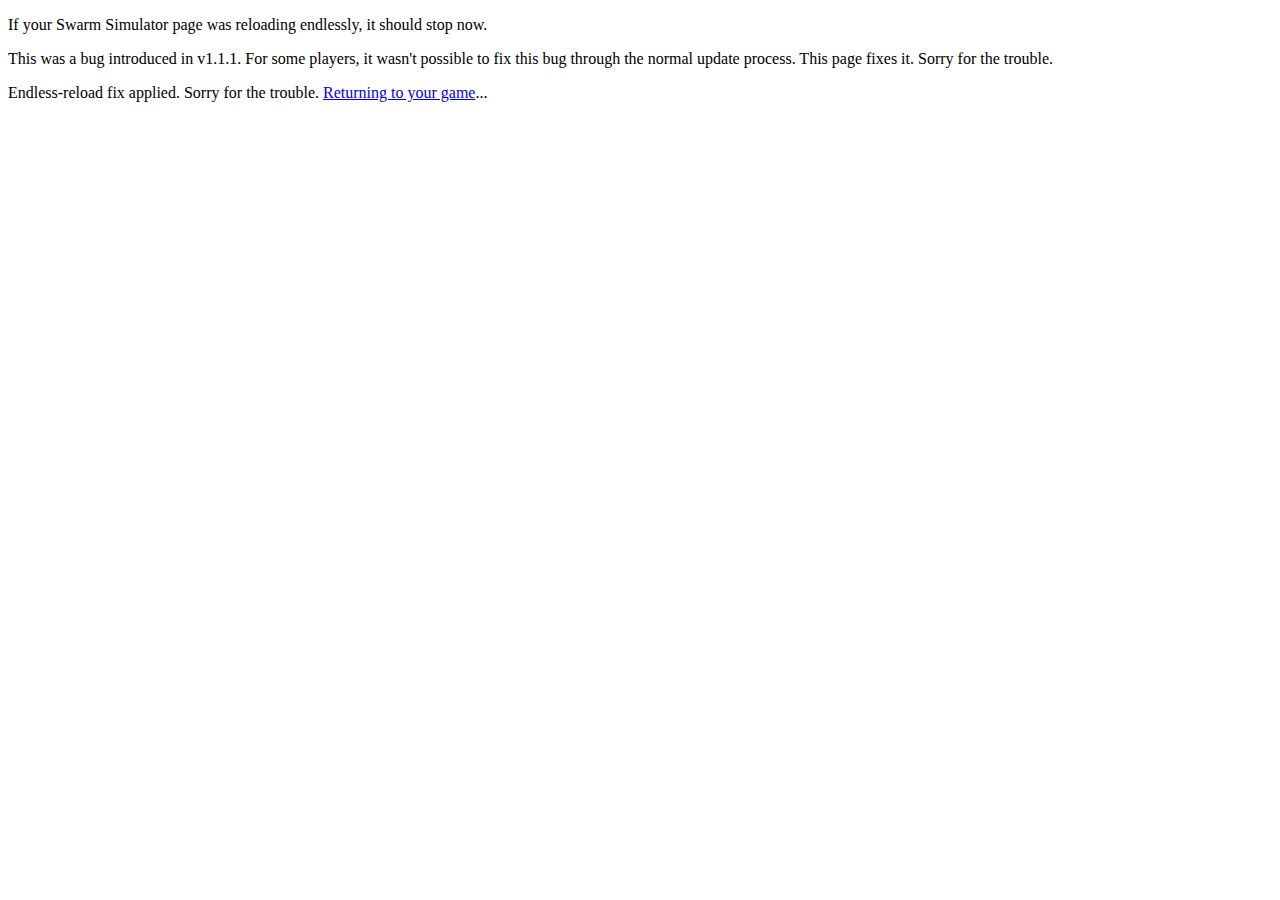
<file: repair/index.html>
<!doctype html>
<html>
<body>
  <p>If your Swarm Simulator page was reloading endlessly, it should stop now.</p>
  <p>This was a bug introduced in v1.1.1. For some players, it wasn't possible to fix this bug through the normal update process. This page fixes it. Sorry for the trouble.</p>
  <p id="result">Loading page...<br><br>This should be pretty fast. If it's taking long enough for you to read this, try restarting your browser.</p>
<script>
var result = document.getElementById('result')
if ('serviceWorker' in navigator) {
  window.addEventListener('load', function() {
	  result.innerHTML = "Fix not yet applied. Loading...<br><br>This should be pretty fast. If it's taking long enough for you to read this, try restarting your browser.";
    navigator.serviceWorker.register('/service-worker.js').then(function(reg){
      window.setTimeout(function(){document.location = '/'}, 5000);
      result.innerHTML = 'Endless-reload fix applied. Sorry for the trouble. <a href="/">Returning to your game</a>...';
    }).catch(function(err) {
      result.innerHTML = "Oh no, the fix didn't work! Try a hard reload - ctrl+shift+R or ctrl+f5? "+err;
    });
  });
}
else {
  result.innerHTML("Your browser was not affected by the endless-reload bug.");
}
</script>
</body>
</html>
</file>
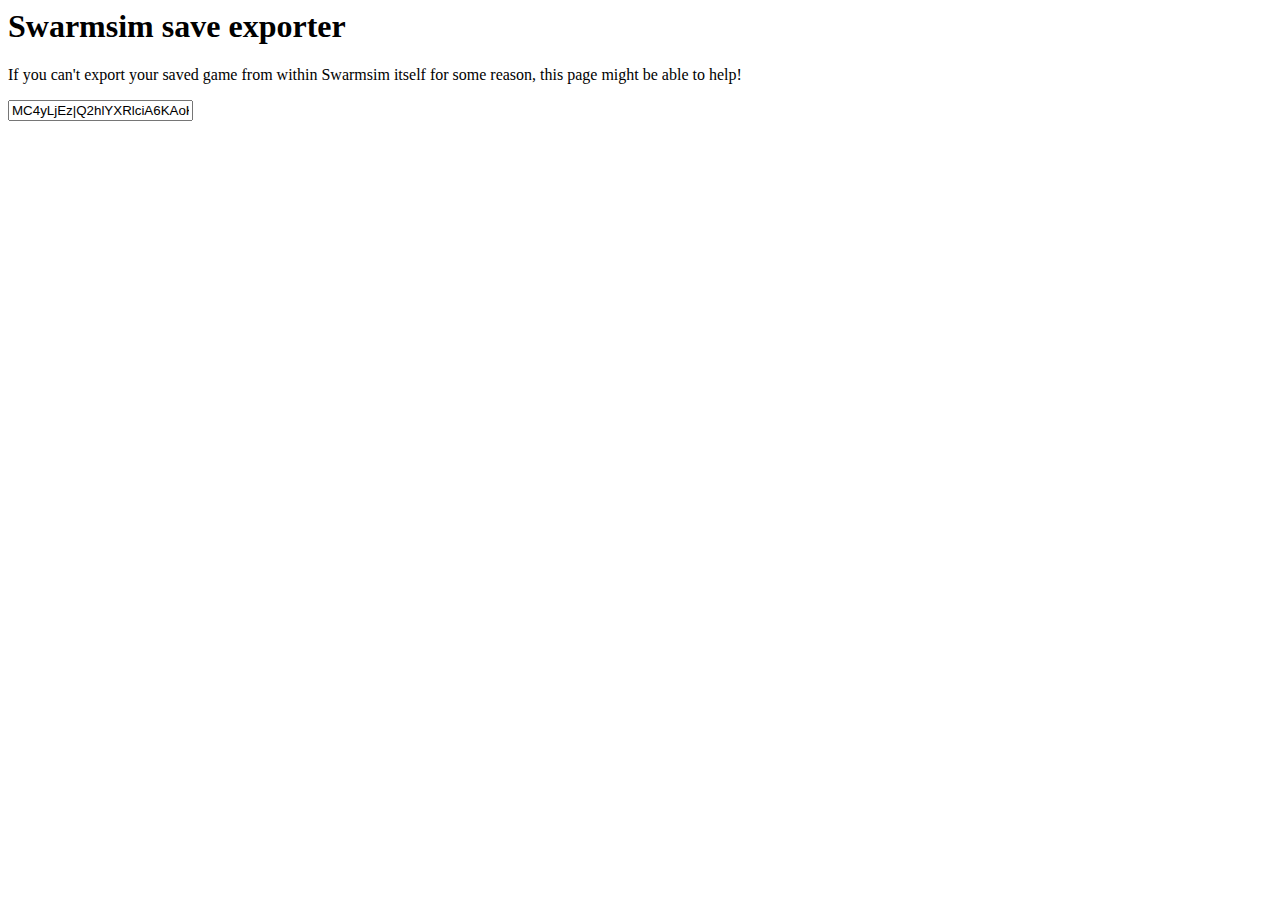
<file: export.html>
<body> <h1>Swarmsim save exporter</h1> <p>If you can't export your saved game from within Swarmsim itself for some reason, this page might be able to help!</p> <div><input id="textarea" readonly></div>  <script> document.getElementById('textarea').value = localStorage.getItem('v0.2') || localStorage.getItem('v0.2-kongregate') </script>
</file>
